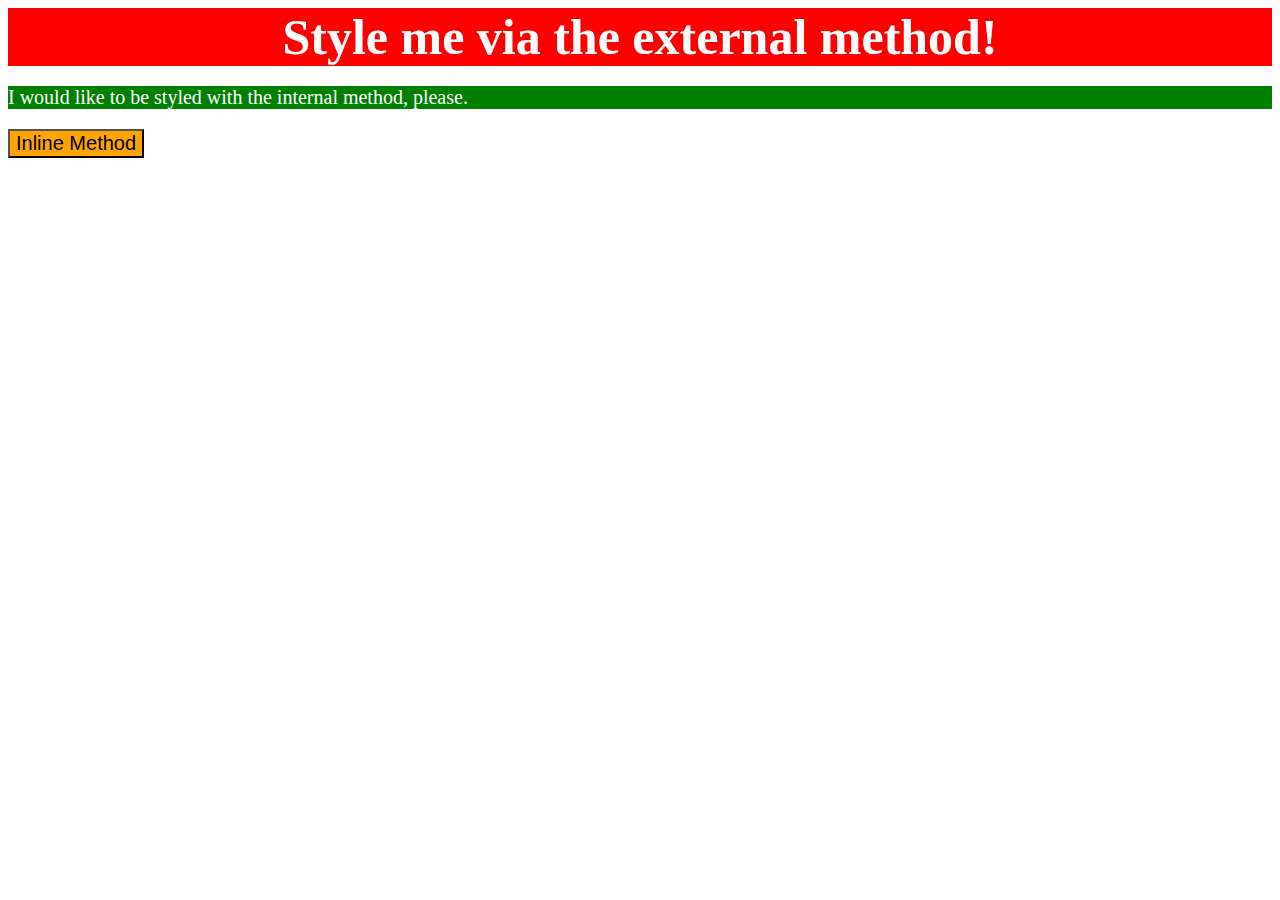
<file: foundations/intro-to-css/01-css-methods/index.html>
<!DOCTYPE html>
<html lang="en">
  <head>
    <meta charset="UTF-8">
    <meta http-equiv="X-UA-Compatible" content="IE=edge">
    <meta name="viewport" content="width=device-width, initial-scale=1.0">
    <title>Methods for Adding CSS</title>
    <link rel="stylesheet" href="./styles.css">

    <style>
      p {
        color: white ;
        background-color: green;
        font-size: 20px;
      }
    </style>

  </head>
  <body>
    <div>Style me via the external method!</div>
    <p>I would like to be styled with the internal method, please.</p>
    <button style="background-color: orange; font-size: 20px;">Inline Method</button>
  </body>
</html>
</file>
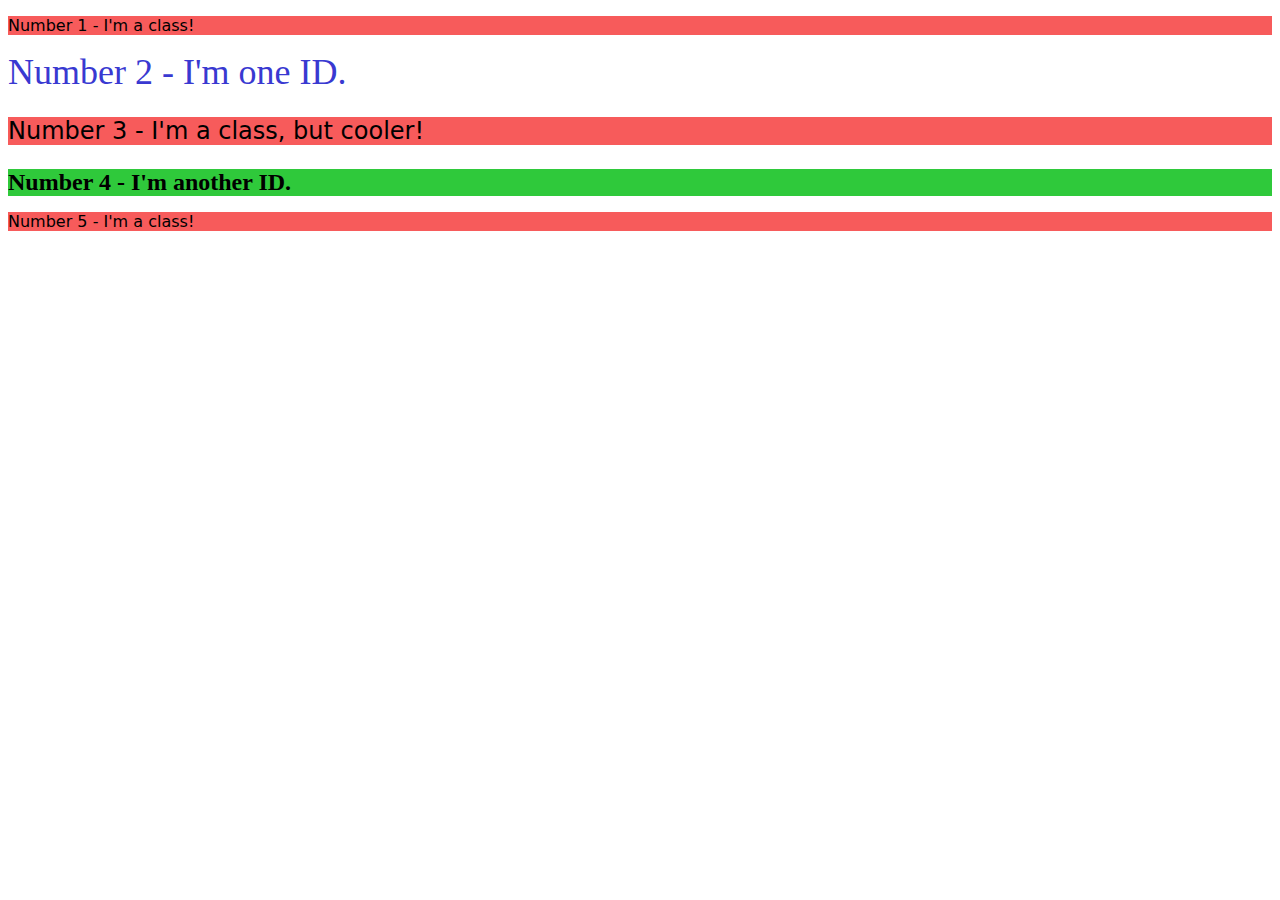
<file: foundations/intro-to-css/02-class-id-selectors/index.html>
<!DOCTYPE html>
<html lang="en">
  <head>
    <meta charset="UTF-8">
    <meta http-equiv="X-UA-Compatible" content="IE=edge">
    <meta name="viewport" content="width=device-width, initial-scale=1.0">
    <title>Class and ID Selectors</title>
    <link rel="stylesheet" href="style.css">
  </head>
  <body>
    <p class="odd-item">Number 1 - I'm a class!</p>
    <div id="smurf-title">Number 2 - I'm one ID.</div>
    <p class="odd-item large-item">Number 3 - I'm a class, but cooler!</p>
    <div id="hulk-backcolor" class="large-item">Number 4 - I'm another ID.</div>
    <p class="odd-item">Number 5 - I'm a class!</p>
  </body>
</html>
</file>
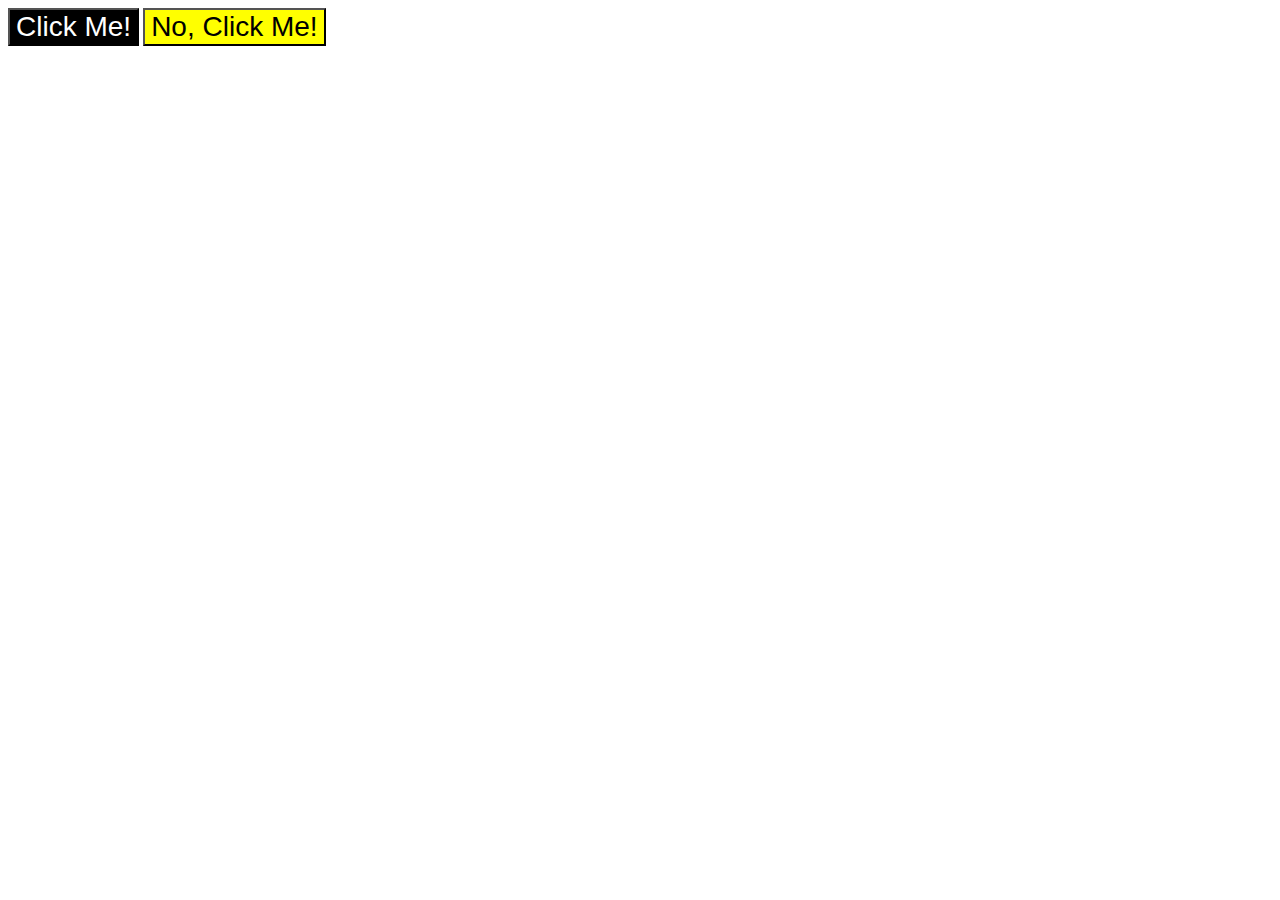
<file: foundations/intro-to-css/03-grouping-selectors/index.html>
<!DOCTYPE html>
<html lang="en">
  <head>
    <meta charset="UTF-8">
    <meta http-equiv="X-UA-Compatible" content="IE=edge">
    <meta name="viewport" content="width=device-width, initial-scale=1.0">
    <title>Grouping Selectors</title>
    <link rel="stylesheet" href="style.css">
  </head>
  <body>
    <button class="btn1">Click Me!</button>
    <button class="btn2">No, Click Me!</button>
  </body>
</html>
</file>
<file: foundations/intro-to-css/01-css-methods/styles.css>
div {
    color: white;
    background-color: red;
    font-weight: bold;
    font-size: 50px;
    text-align: center;
}
</file>
<file: foundations/intro-to-css/02-class-id-selectors/style.css>
#smurf-title {
    color: rgb(57, 57, 209);
    font-size: 36px;
}

.odd-item {
    font-family: Verdana, "DejaVu Sans", sans-serif;
    background-color: rgba(243, 18, 18, 0.69);
}

.large-item{
    font-size: 24px;
}

#hulk-backcolor {
    font-weight: bold;
    background-color: rgb(47, 201, 59);
}
</file>
<file: foundations/intro-to-css/03-grouping-selectors/style.css>
.btn1, .btn2 {
    font-family: Helvetica, "Times New Roman", sans-serif;
    font-size: 28px;
}

.btn1 {
    color: white;
    background-color: black;
}

.btn2 {
    background-color: yellow;
}
</file>
